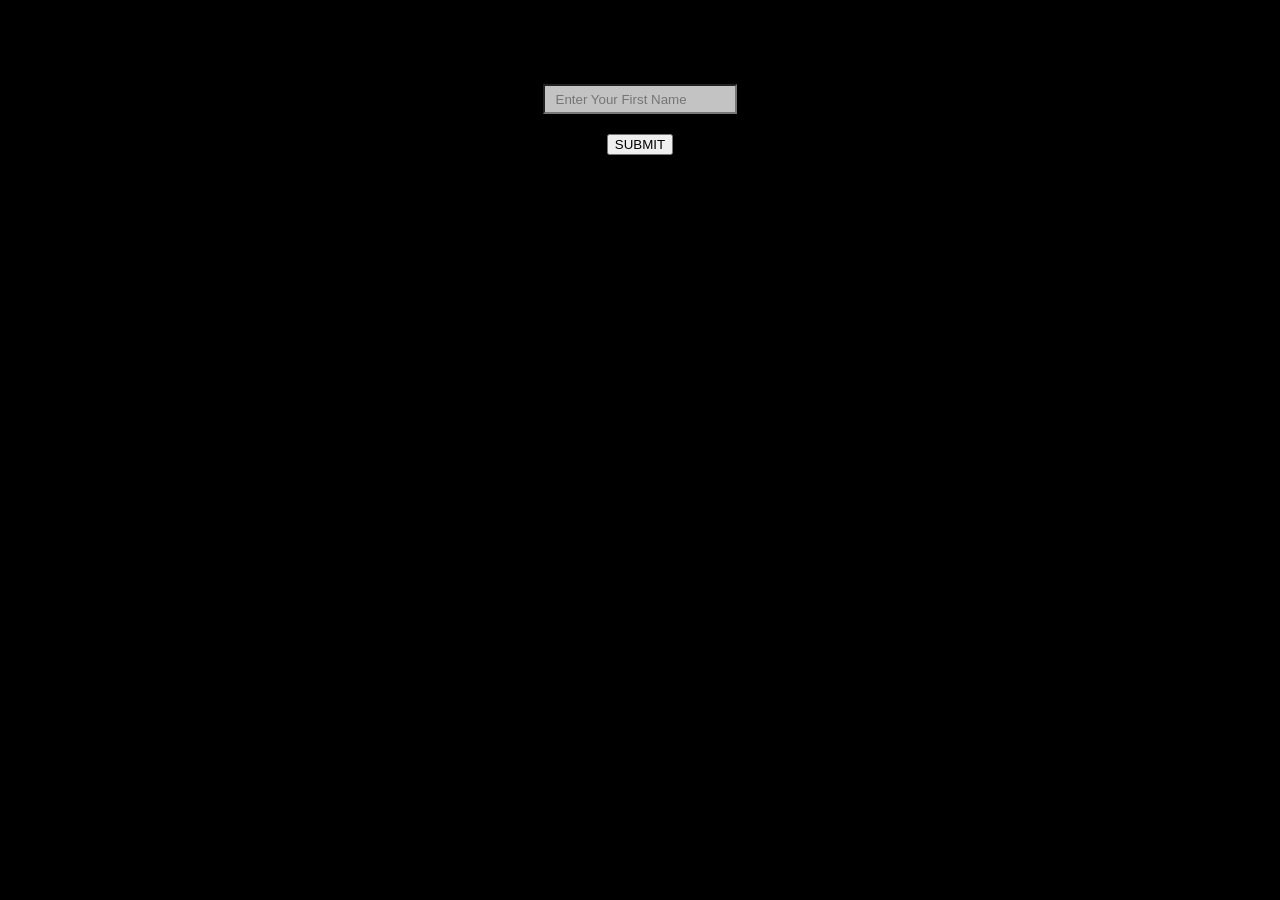
<file: index.html>
<!DOCTYPE html>
<html lang="en">

<head>
    <meta charset="utf-8">
    <meta name="viewport" content="width=device-width, initial-scale=1.0">
    <title>Module 4</title>
    <link rel="stylesheet" href="index.css">
    <script src="index.js"></script>
</head>

<body>
        <input id="name" type="text" name="name" placeholder="Enter Your First Name" required="yes">
        <input id="button" type="submit" name="submit" value="SUBMIT" onclick="printMessage()">
</body>

</html>
</file>
<file: index.css>
body{
	width: 80%;
	height: 80vh;
	margin: 5% auto;
	text-align: center;
	background: #000;
}

#name{
	background: #c3c3c3;
	border: 0%;
	margin: 2% auto 1%;
	padding: 0.5% 1%;
}

#button{
	display: block;
	clear: both;
	align-content: center;
	margin: 1% auto;
	font-family: sans-serif;
}
</file>
